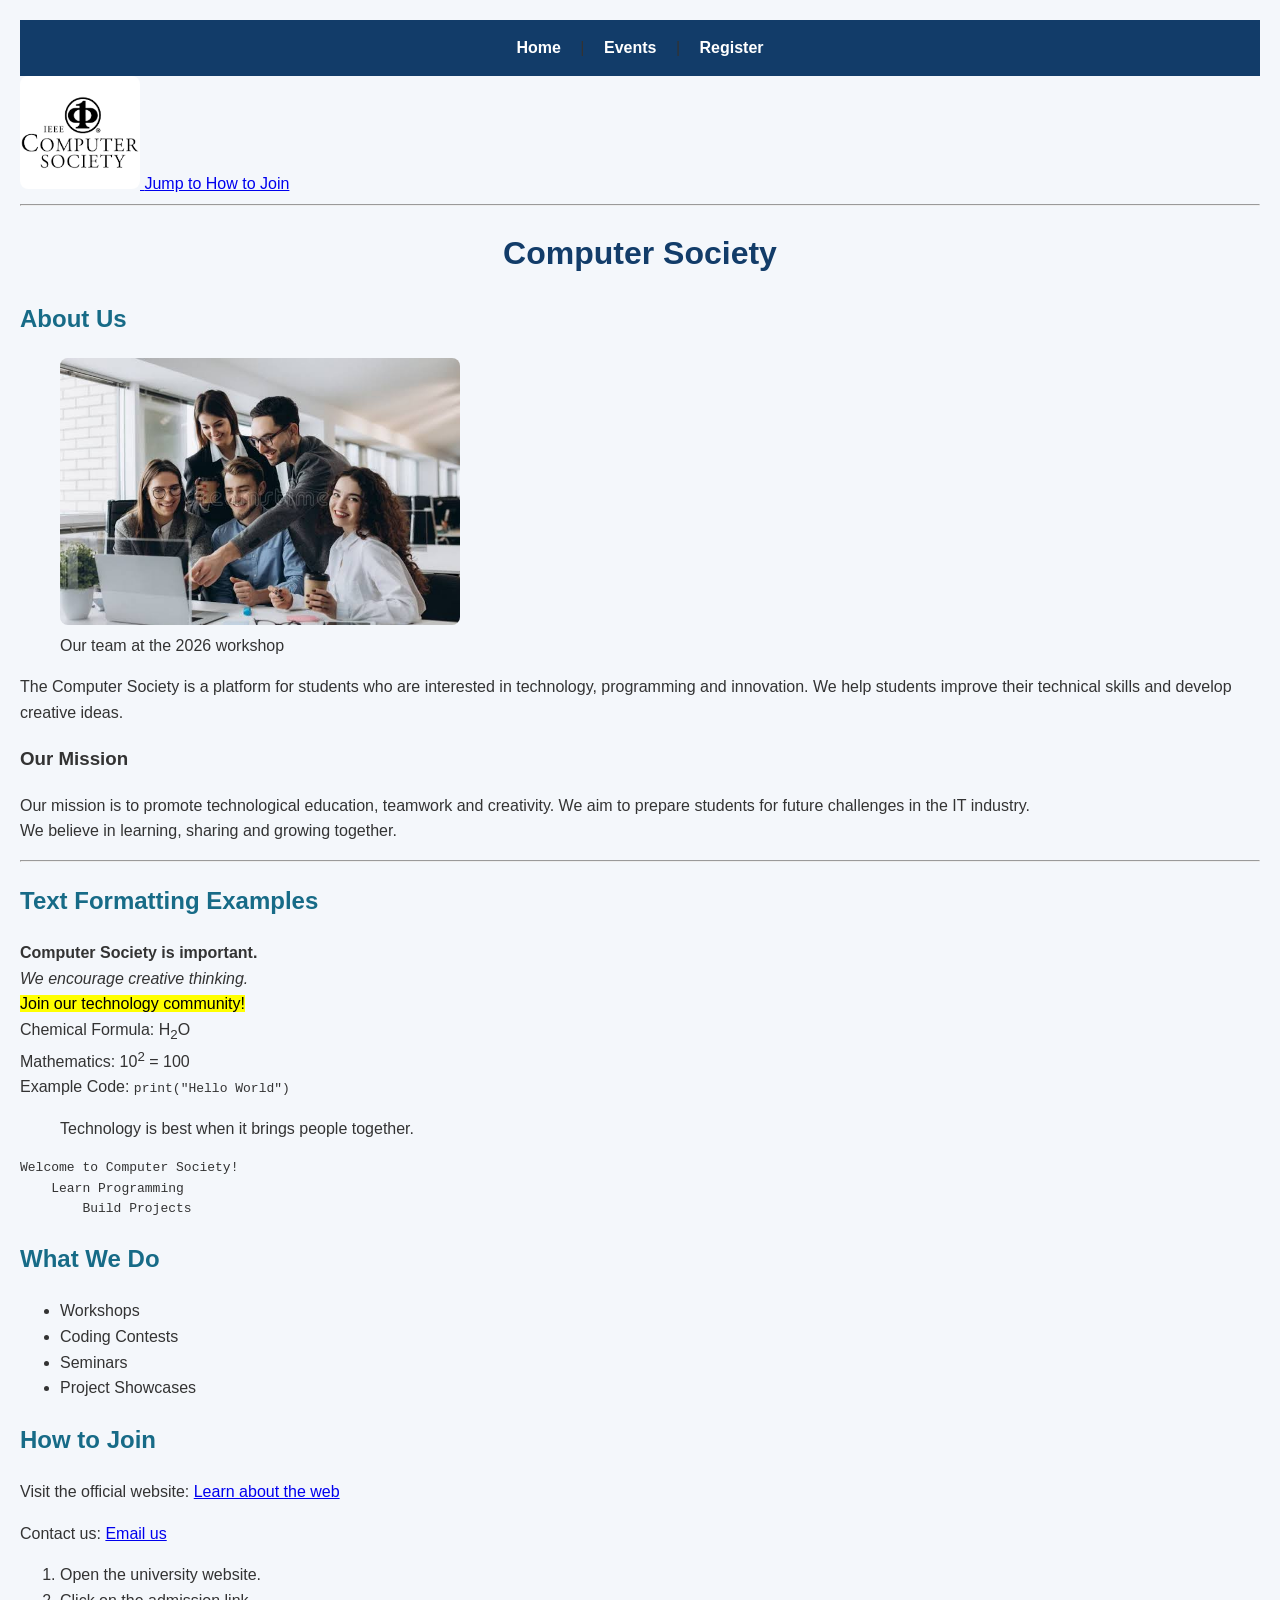
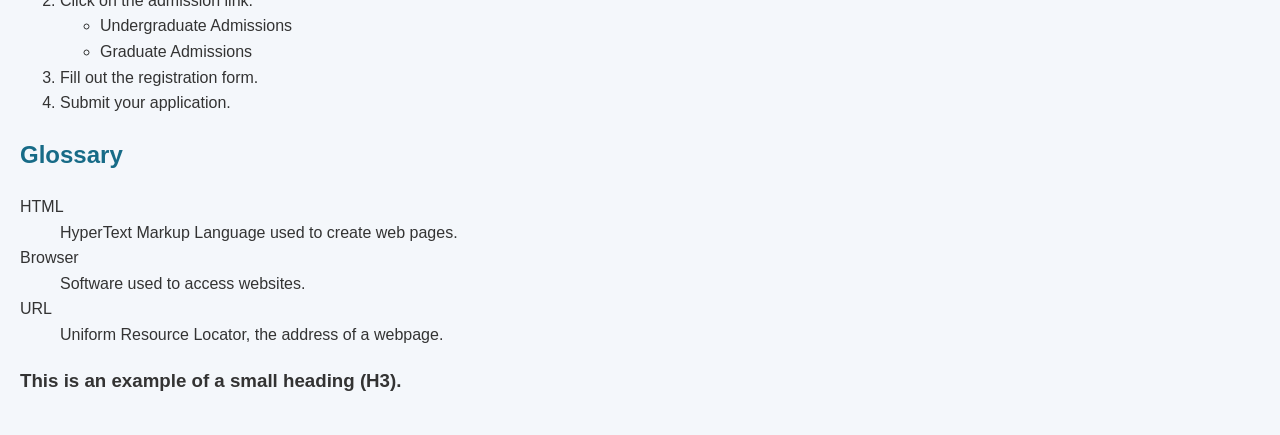
<file: index.html>
<!DOCTYPE html>
<html lang="en">
<head>
    <meta charset="UTF-8">
    <meta name="viewport" content="width=device-width, initial-scale=1.0">
    <title>Computer Society</title>
    <link rel="stylesheet" href="style.css">
</head>

<body>

<nav>
    <a href="index.html">Home</a> |
    <a href="events.html">Events</a> |
    <a href="register.html">Register</a>
</nav>

<a href="index.html">
    <img src="images/logo.png"
         alt="Computer Society logo"
         width="120">
</a>

<a href="#join">Jump to How to Join</a>

<hr>

<h1>Computer Society</h1>

<h2>About Us</h2>

<figure>
    <img src="images/TEAM.jpg"
         alt="Computer Society team"
         width="400">

    <figcaption>
        Our team at the 2026 workshop
    </figcaption>
</figure>

<p>
    The Computer Society is a platform for students who are
    interested in technology, programming and innovation.
    We help students improve their technical skills and
    develop creative ideas.
</p>

<h3>Our Mission</h3>

<p>
    Our mission is to promote technological education,
    teamwork and creativity. We aim to prepare students
    for future challenges in the IT industry.
    <br>
    We believe in learning, sharing and growing together.
</p>

<hr>

<h2>Text Formatting Examples</h2>

<p>
    <strong>Computer Society is important.</strong>
    <br>
    <em>We encourage creative thinking.</em>
    <br>
    <mark>Join our technology community!</mark>
    <br>
    Chemical Formula: H<sub>2</sub>O
    <br>
    Mathematics: 10<sup>2</sup> = 100
    <br>
    Example Code: <code>print("Hello World")</code>
</p>

<blockquote>
    Technology is best when it brings people together.
</blockquote>

<pre>
Welcome to Computer Society!
    Learn Programming
        Build Projects
</pre>

<h2>What We Do</h2>

<ul>
    <li>Workshops</li>
    <li>Coding Contests</li>
    <li>Seminars</li>
    <li>Project Showcases</li>
</ul>

<h2 id="join">How to Join</h2>

<p>
    Visit the official website:
    <a href="https://www.w3.org"
       target="_blank"
       rel="noopener"
       title="Open W3C website">
       Learn about the web
    </a>
</p>

<p>
    Contact us:
    <a href="mailto:society@example.com">
        Email us
    </a>
</p>

<ol>
    <li>Open the university website.</li>
    <li>
        Click on the admission link.
        <ul>
            <li>Undergraduate Admissions</li>
            <li>Graduate Admissions</li>
        </ul>
    </li>
    <li>Fill out the registration form.</li>
    <li>Submit your application.</li>
</ol>

<h2>Glossary</h2>

<dl>
    <dt>HTML</dt>
    <dd>HyperText Markup Language used to create web pages.</dd>

    <dt>Browser</dt>
    <dd>Software used to access websites.</dd>

    <dt>URL</dt>
    <dd>Uniform Resource Locator, the address of a webpage.</dd>
</dl>

<h3>This is an example of a small heading (H3).</h3>

</body>
</html>
</file>
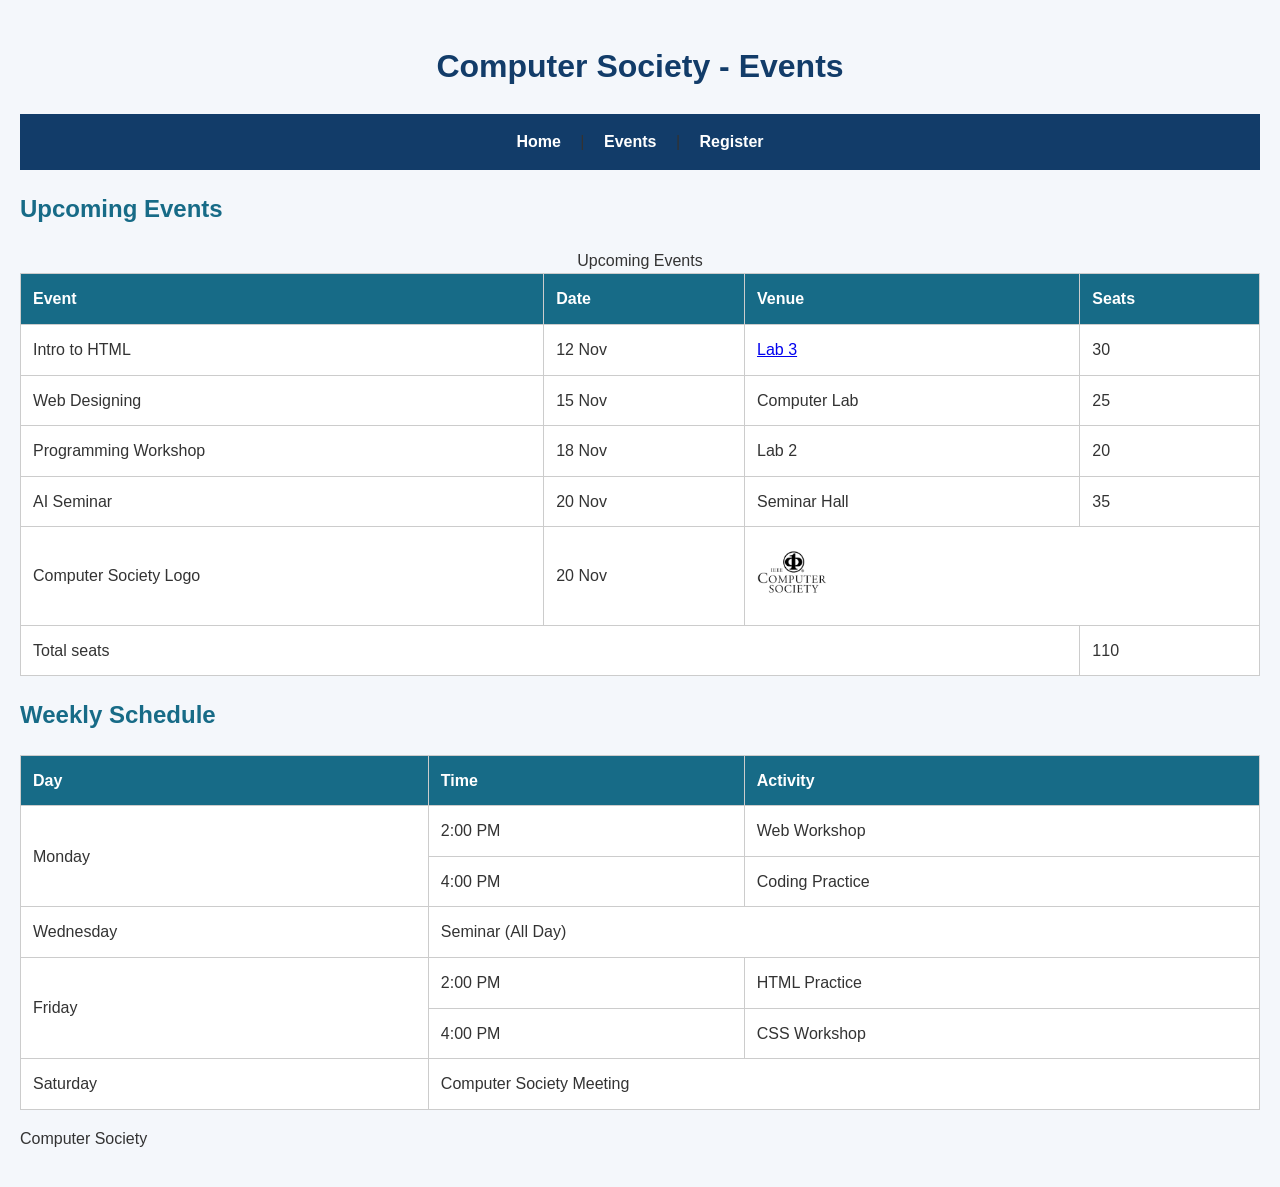
<file: events.html>
<!DOCTYPE html>
<html lang="en">
<head>
    <meta charset="UTF-8">
    <meta name="viewport" content="width=device-width, initial-scale=1.0">
    <title>Computer Society - Events</title>
    <link rel="stylesheet" href="style.css">
</head>

<body>

<header>
    <h1>Computer Society - Events</h1>
</header>

<nav>
    <a href="index.html">Home</a> |
    <a href="events.html">Events</a> |
    <a href="register.html">Register</a>
</nav>

<main>

    <h2>Upcoming Events</h2>

    <!-- Task 1 Part A and B -->

    <table border="1" cellpadding="6">
        <caption>Upcoming Events</caption>

        <thead>
            <tr>
                <th scope="col">Event</th>
                <th scope="col">Date</th>
                <th scope="col">Venue</th>
                <th scope="col">Seats</th>
            </tr>
        </thead>

        <tbody>
            <tr>
                <td>Intro to HTML</td>
                <td>12 Nov</td>
                <td>
                    <a href="https://www.w3schools.com/html/">Lab 3</a>
                </td>
                <td>30</td>
            </tr>

            <tr>
                <td>Web Designing</td>
                <td>15 Nov</td>
                <td>Computer Lab</td>
                <td>25</td>
            </tr>

            <tr>
                <td>Programming Workshop</td>
                <td>18 Nov</td>
                <td>Lab 2</td>
                <td>20</td>
            </tr>

            <tr>
                <td>AI Seminar</td>
                <td>20 Nov</td>
                <td>Seminar Hall</td>
                <td>35</td>
            </tr>

            <tr>
                <td>Computer Society Logo</td>
                <td>20 Nov</td>
                <td colspan="2">
                    <img src="images/logo.png"
                         alt="Computer Society Logo"
                         width="70">
                </td>
            </tr>
        </tbody>

        <tfoot>
            <tr>
                <td colspan="3">Total seats</td>
                <td>110</td>
            </tr>
        </tfoot>
    </table>

    <!-- Task 1 Part C -->

    <h2>Weekly Schedule</h2>

    <table border="1" cellpadding="6">
        <tr>
            <th>Day</th>
            <th>Time</th>
            <th>Activity</th>
        </tr>

        <tr>
            <td rowspan="2">Monday</td>
            <td>2:00 PM</td>
            <td>Web Workshop</td>
        </tr>

        <tr>
            <td>4:00 PM</td>
            <td>Coding Practice</td>
        </tr>

        <tr>
            <td>Wednesday</td>
            <td colspan="2">Seminar (All Day)</td>
        </tr>

        <tr>
            <td rowspan="2">Friday</td>
            <td>2:00 PM</td>
            <td>HTML Practice</td>
        </tr>

        <tr>
            <td>4:00 PM</td>
            <td>CSS Workshop</td>
        </tr>

        <tr>
            <td>Saturday</td>
            <td colspan="2">Computer Society Meeting</td>
        </tr>
    </table>

</main>

<footer>
    <p>Computer Society</p>
</footer>

</body>
</html>
</file>
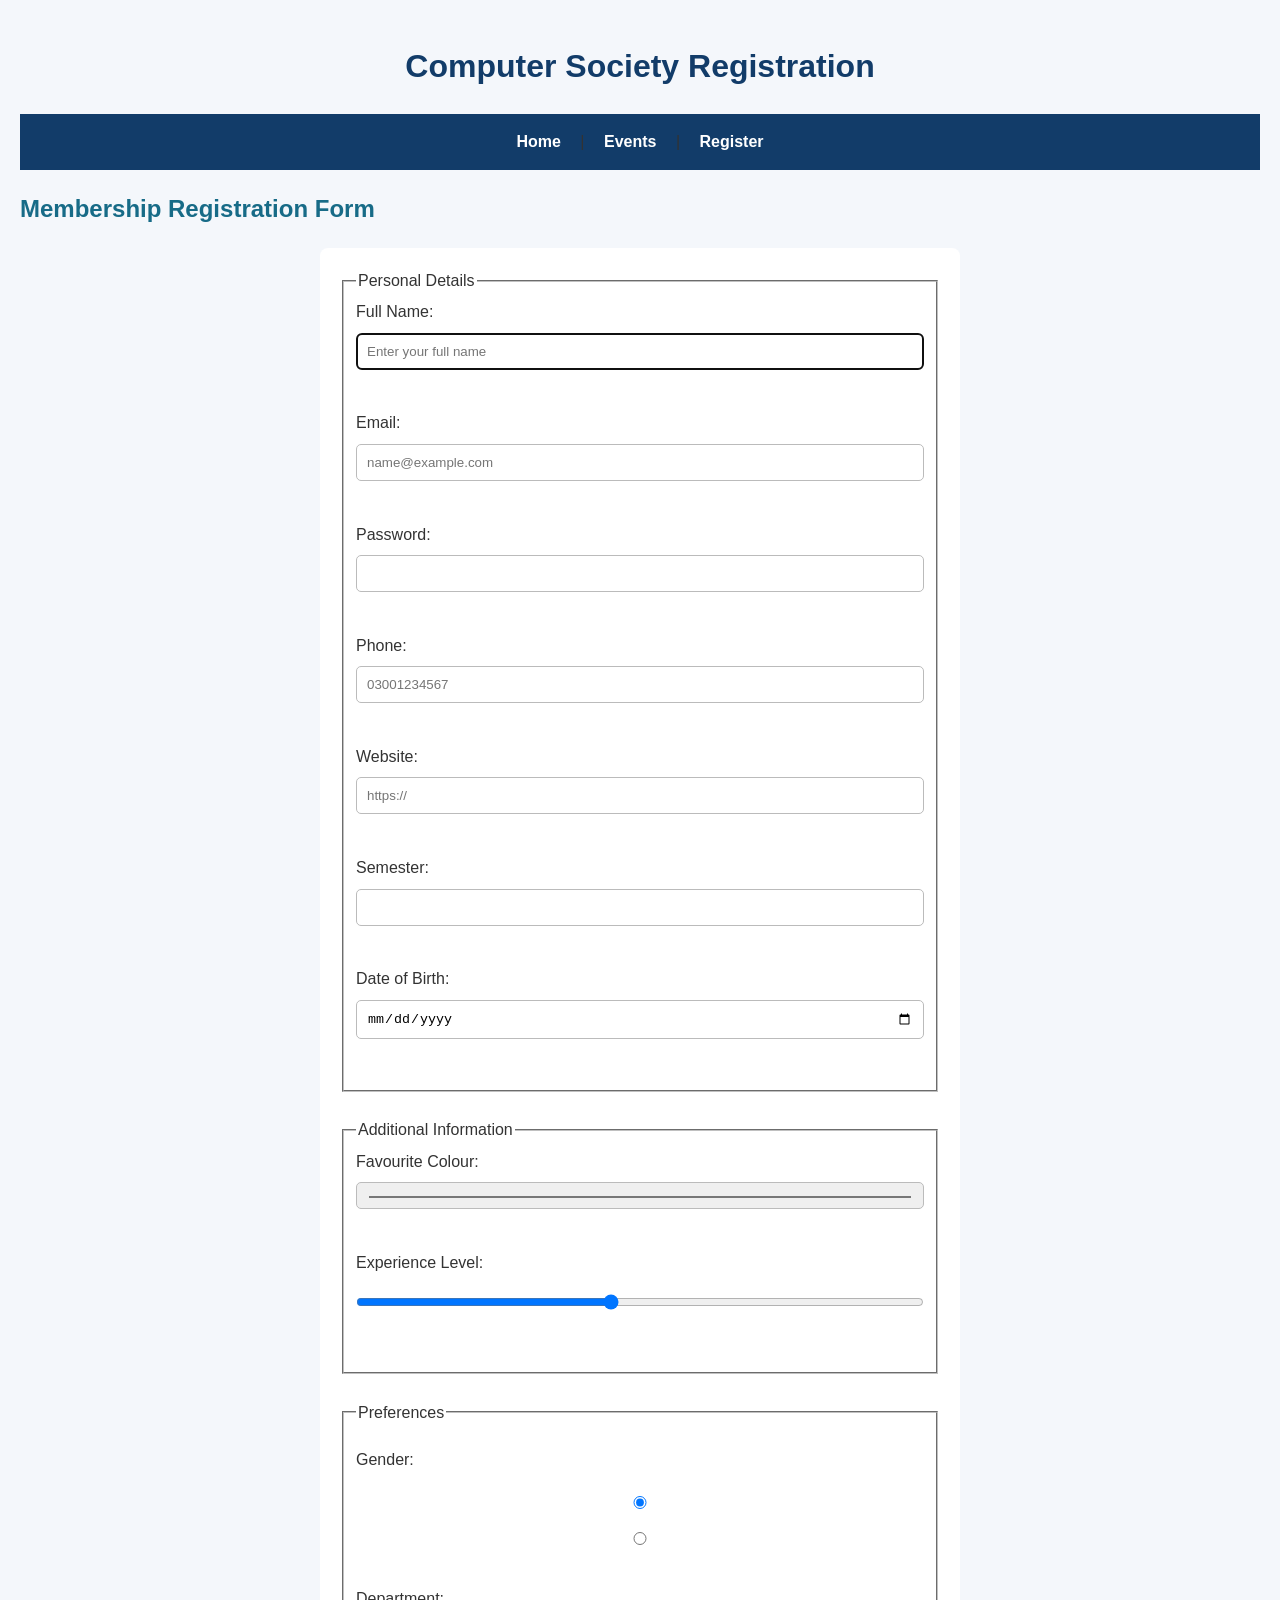
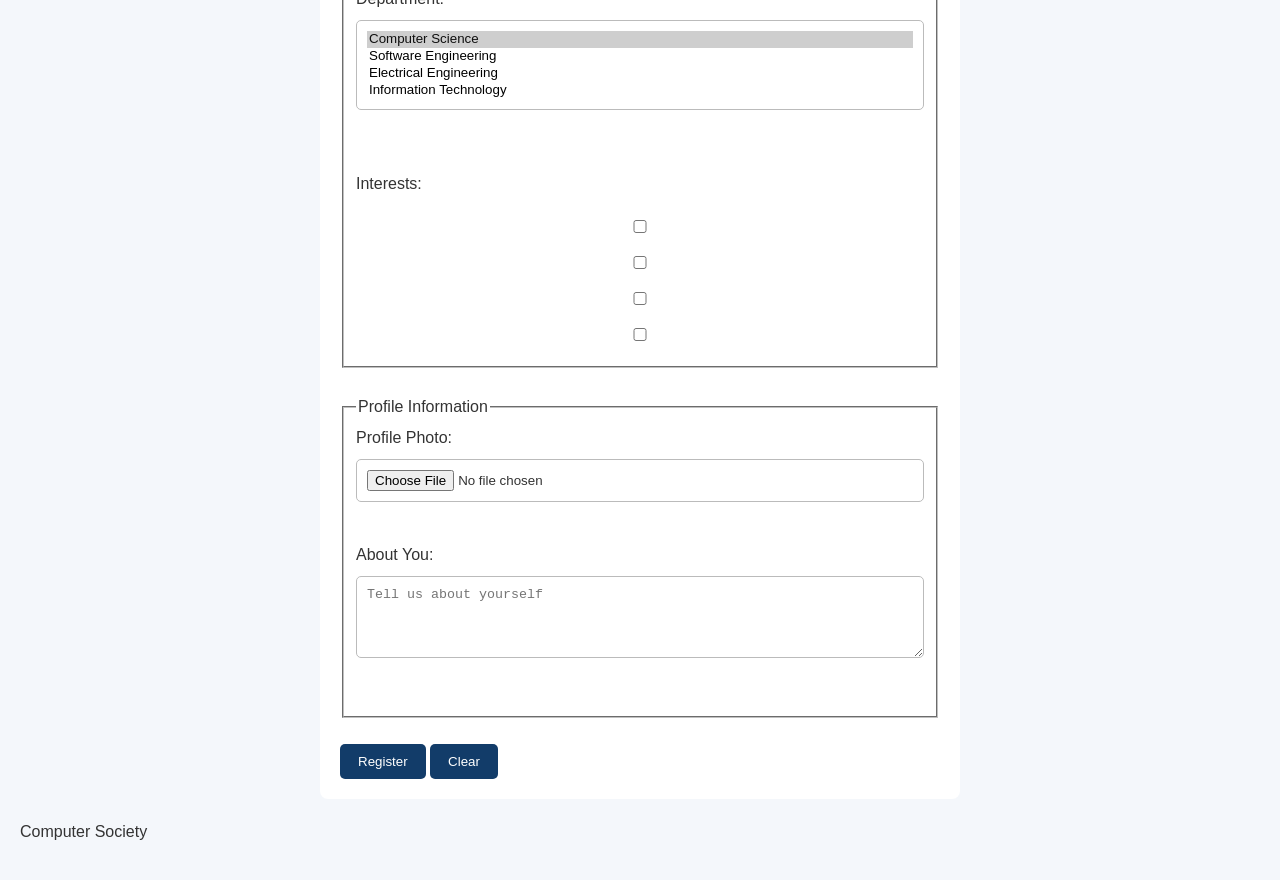
<file: register.html>
<!DOCTYPE html>
<html lang="en">
<head>
    <meta charset="UTF-8">
    <meta name="viewport" content="width=device-width, initial-scale=1.0">
    <title>Computer Society - Registration</title>
    <link rel="stylesheet" href="style.css">
</head>
<body>

<header>
    <h1>Computer Society Registration</h1>
</header>

<nav>
    <a href="index.html">Home</a> |
    <a href="events.html">Events</a> |
    <a href="register.html">Register</a>
</nav>

<main>

    <h2>Membership Registration Form</h2>

    <form action="register.html" method="post">

        <!-- Personal Details -->

        <fieldset>
            <legend>Personal Details</legend>

            <label for="fullname">Full Name:</label><br>
            <input type="text" id="fullname" name="fullname"
                   placeholder="Enter your full name"
                   required autofocus>
            <br><br>

            <label for="email">Email:</label><br>
            <input type="email" id="email" name="email"
                   placeholder="name@example.com" required>
            <br><br>

            <label for="password">Password:</label><br>
            <input type="password" id="password" name="password"
                   minlength="8" required>
            <br><br>

            <label for="phone">Phone:</label><br>
            <input type="tel" id="phone" name="phone"
                   placeholder="03001234567"
                   pattern="[0-9]{11}"
                   title="Enter exactly 11 digits">
            <br><br>

            <label for="website">Website:</label><br>
            <input type="url" id="website" name="website"
                   placeholder="https://" readonly>
            <br><br>

            <label for="semester">Semester:</label><br>
            <input type="number" id="semester" name="semester"
                   min="1" max="8">
            <br><br>

            <label for="dob">Date of Birth:</label><br>
            <input type="date" id="dob" name="dob" required>
            <br><br>

        </fieldset>

        <br>

        <!-- Other Input Types -->

        <fieldset>
            <legend>Additional Information</legend>

            <label for="color">Favourite Colour:</label><br>
            <input type="color" id="color" name="color"
                   value="#1f3a5f">
            <br><br>

            <label for="experience">Experience Level:</label><br>
            <input type="range" id="experience" name="experience"
                   min="1" max="10" value="5">
            <br><br>

        </fieldset>

        <br>

        <!-- Preferences -->

        <fieldset>
            <legend>Preferences</legend>

            <p>Gender:</p>

            <input type="radio" id="male" name="gender"
                   value="male" checked>
            

            <input type="radio" id="female" name="gender"
                   value="female">
            

            <br><br>

            <label for="dept">Department:</label><br>

            <select id="dept" name="dept" multiple>
                <option value="cs" selected>
                    Computer Science
                </option>

                <option value="se">
                    Software Engineering
                </option>

                <option value="ee">
                    Electrical Engineering
                </option>

                <option value="it">
                    Information Technology
                </option>
            </select>

            <br><br>

            <p>Interests:</p>
<input type="checkbox" id="web"
       name="interest" value="web">

<input type="checkbox" id="ai"
       name="interest" value="ai">

<input type="checkbox" id="network"
       name="interest" value="network">

<input type="checkbox" id="gaming"
       name="interest" value="gaming">
            
        </fieldset>

        <br>

        <!-- Profile Information -->

        <fieldset>
            <legend>Profile Information</legend>

            <label for="photo">Profile Photo:</label><br>
            <input type="file" id="photo" name="photo"
                   accept="image/*">
            <br><br>

            <label for="about">About You:</label><br>
            <textarea id="about" name="about"
                      rows="4" cols="40"
                      maxlength="200"
                      placeholder="Tell us about yourself"></textarea>
            <br><br>

        </fieldset>

        <br>

        <button type="submit">Register</button>
        <button type="reset">Clear</button>

    </form>

</main>

<footer>
    <p>Computer Society</p>
</footer>

</body>
</html>
</file>
<file: style.css>
/* General page styling */
body {
    font-family: Arial, sans-serif;
    background-color: #f4f7fb;
    color: #333;
    margin: 0;
    padding: 20px;
    line-height: 1.6;
}

/* Main headings */
h1 {
    color: #123c69;
    text-align: center;
}

h2 {
    color: #176b87;
}

/* Navigation links */
nav {
    background-color: #123c69;
    padding: 15px;
    text-align: center;
}

nav a {
    color: white;
    text-decoration: none;
    margin: 0 15px;
    font-weight: bold;
}

nav a:hover {
    text-decoration: underline;
}

/* Images */
img {
    max-width: 100%;
    height: auto;
    border-radius: 8px;
}

/* Tables */
table {
    width: 100%;
    border-collapse: collapse;
    background-color: white;
}

th, td {
    border: 1px solid #ccc;
    padding: 12px;
    text-align: left;
}

th {
    background-color: #176b87;
    color: white;
}

/* Forms */
form {
    max-width: 600px;
    margin: 20px auto;
    padding: 20px;
    background-color: white;
    border-radius: 8px;
}

input, select, textarea {
    width: 100%;
    padding: 10px;
    margin: 8px 0 15px;
    border: 1px solid #bbb;
    border-radius: 5px;
    box-sizing: border-box;
}

/* Buttons */
button, input[type="submit"], input[type="reset"] {
    background-color: #123c69;
    color: white;
    padding: 10px 18px;
    border: none;
    border-radius: 5px;
    cursor: pointer;
}

button:hover, input[type="submit"]:hover {
    background-color: #176b87;
}

/* Small screen support */
@media (max-width: 600px) {
    body {
        padding: 10px;
    }

    nav a {
        display: block;
        margin: 8px;
    }
}
</file>
